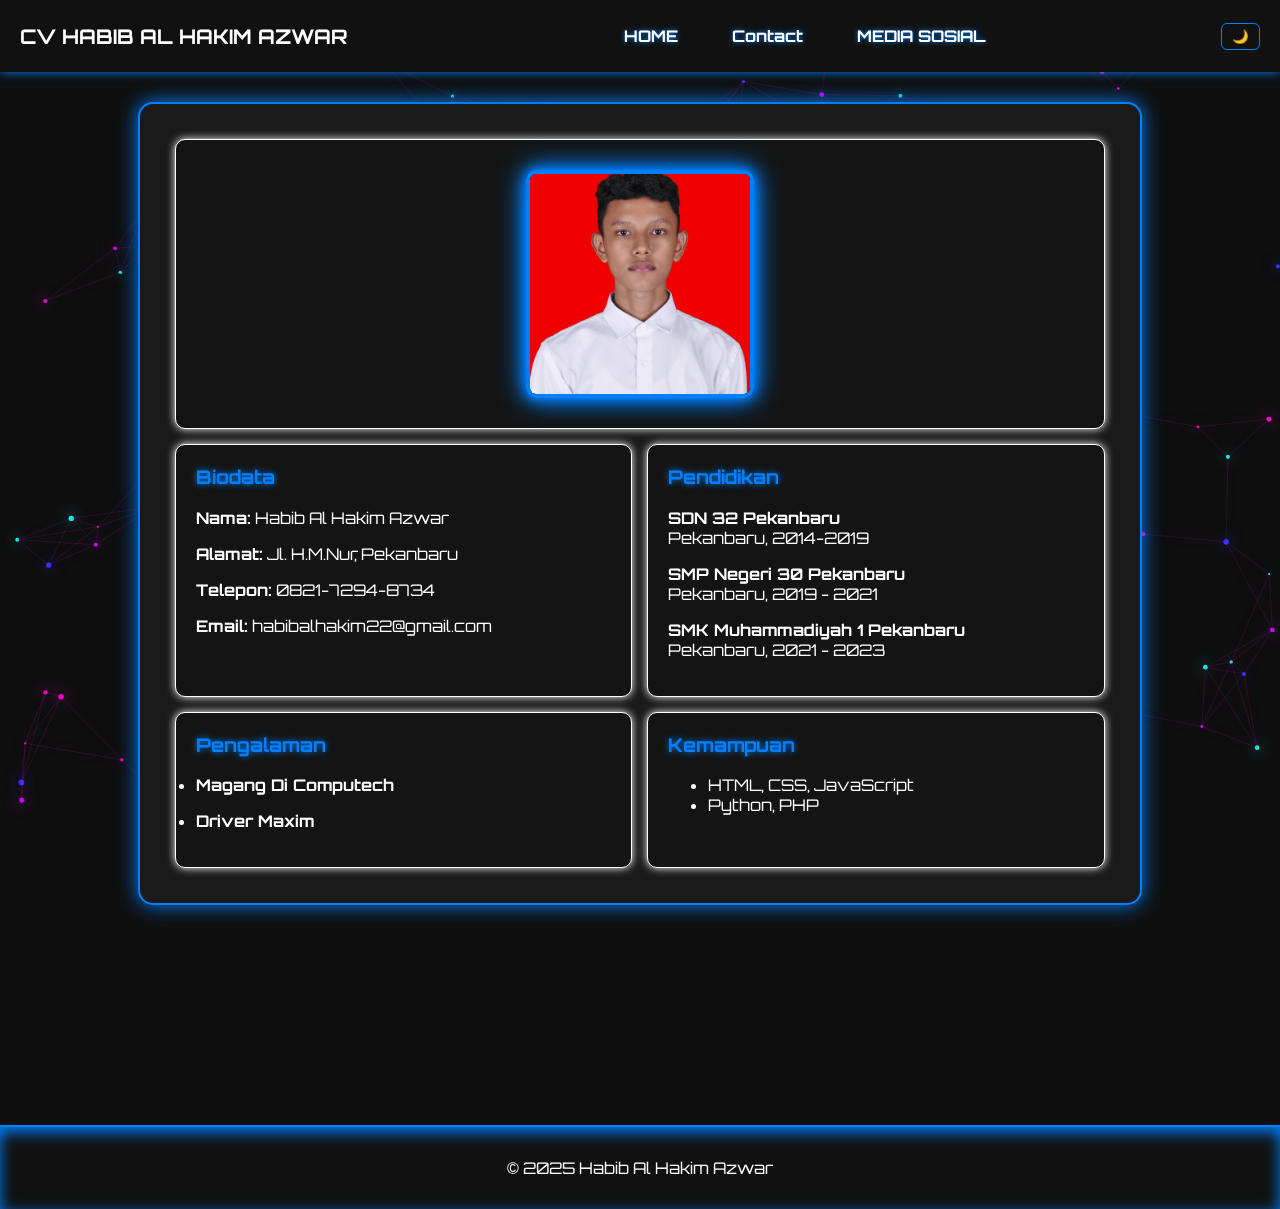
<file: index.html>
<!DOCTYPE html>
<html lang="id">
<head>
  <meta charset="UTF-8" />
  <meta name="viewport" content="width=device-width, initial-scale=1.0" />
  <title>Curriculum Vitae</title>
  <link rel="stylesheet" href="style.css" />
</head>
<body>
  <canvas id="neonParticles"></canvas>

  <!-- Navbar -->
  <nav class="navbar top-nav">
    <div class="logo">CV HABIB AL HAKIM AZWAR</div>
    <div id="menuToggle" class="menu-toggle">☰</div>
    <ul class="nav-links" id="navLinks">
      <li><a href="home.html">HOME</a></li>
      <li><a href="hubungi saya.html">Contact</a></li>
      <li><a href="media sosial.html">MEDIA SOSIAL</a></li>
    </ul>
    <button id="darkModeToggle" class="dark-toggle">🌙</button>
  </nav>

  <!-- Konten CV -->
  <div class="container">
    <div class="card">
      <table class="cv-table">
        <tr class="photo-row">
          <td colspan="2">
            <div class="photo-wrapper">
              <div class="neon-frame">
                <img src="images/FOTOSAYA.JPG" alt="Foto" class="photo" />
              </div>
            </div>
          </td>
        </tr>
        <tr>
          <td class="section">
            <h3>Biodata</h3>
            <p><strong>Nama:</strong> Habib Al Hakim Azwar</p>
            <p><strong>Alamat:</strong> Jl. H.M.Nur, Pekanbaru</p>
            <p><strong>Telepon:</strong> 0821-7294-8734</p>
            <p><strong>Email:</strong> habibalhakim22@gmail.com</p>
          </td>
          <td class="section">
            <h3>Pendidikan</h3>
            <p><strong>SDN 32 Pekanbaru</strong><br>Pekanbaru, 2014-2019</p>
            <p><strong>SMP Negeri 30 Pekanbaru</strong><br>Pekanbaru, 2019 - 2021</p>
            <p><strong>SMK Muhammadiyah 1 Pekanbaru</strong><br>Pekanbaru, 2021 - 2023</p>
          </td>
        </tr>
        <tr>
          <td class="section">
            <h3>Pengalaman</h3>
            <p><strong><li>Magang Di Computech</li></strong></p>
            <p><strong><li>Driver Maxim</li></strong></p>
          </td>
          <td class="section">
            <h3>Kemampuan</h3>
            <ul>
              <li>HTML, CSS, JavaScript</li>
              <li>Python, PHP</li>
            </ul>
          </td>
        </tr>
      </table>
    </div>
  </div>

  <footer>
    <p>&copy; 2025 Habib Al Hakim Azwar</p>
  </footer>

  <!-- Script Neon Particles + Interaksi -->
  <script>
    const canvas = document.getElementById("neonParticles");
    const ctx = canvas.getContext("2d");
    canvas.width = window.innerWidth;
    canvas.height = window.innerHeight;

    let particlesArray = [];
    const colors = ["#ff00cc", "#00ffe5", "#3333ff", "#cc00ff"];

    class Particle {
      constructor() {
        this.x = Math.random() * canvas.width;
        this.y = Math.random() * canvas.height;
        this.size = Math.random() * 2 + 1;
        this.speedX = Math.random() * 1.5 - 0.75;
        this.speedY = Math.random() * 1.5 - 0.75;
        this.color = colors[Math.floor(Math.random() * colors.length)];
      }

      update() {
        this.x += this.speedX;
        this.y += this.speedY;
        if (this.x <= 0 || this.x >= canvas.width) this.speedX *= -1;
        if (this.y <= 0 || this.y >= canvas.height) this.speedY *= -1;
      }

      draw() {
        ctx.beginPath();
        ctx.arc(this.x, this.y, this.size, 0, Math.PI * 2);
        ctx.fillStyle = this.color;
        ctx.shadowBlur = 15;
        ctx.shadowColor = this.color;
        ctx.fill();
      }
    }

    function connectParticles() {
      for (let a = 0; a < particlesArray.length; a++) {
        for (let b = a + 1; b < particlesArray.length; b++) {
          const dx = particlesArray[a].x - particlesArray[b].x;
          const dy = particlesArray[a].y - particlesArray[b].y;
          const distance = Math.sqrt(dx * dx + dy * dy);
          if (distance < 100) {
            ctx.beginPath();
            ctx.strokeStyle = "#ff00cc44";
            ctx.lineWidth = 0.5;
            ctx.moveTo(particlesArray[a].x, particlesArray[a].y);
            ctx.lineTo(particlesArray[b].x, particlesArray[b].y);
            ctx.stroke();
          }
        }
      }
    }

    function init() {
      particlesArray = [];
      const total = Math.floor((canvas.width * canvas.height) / 9000);
      for (let i = 0; i < total; i++) {
        particlesArray.push(new Particle());
      }
    }

    function animate() {
      ctx.clearRect(0, 0, canvas.width, canvas.height);
      for (let particle of particlesArray) {
        particle.update();
        particle.draw();
      }
      connectParticles();
      requestAnimationFrame(animate);
    }

    window.addEventListener("resize", () => {
      canvas.width = window.innerWidth;
      canvas.height = window.innerHeight;
      init();
    });

    document.getElementById("menuToggle").addEventListener("click", () => {
      document.getElementById("navLinks").classList.toggle("active");
    });

    // Cek status dark mode saat halaman dimuat
    document.addEventListener("DOMContentLoaded", () => {
      if (localStorage.getItem("mode") === "dark") {
        document.body.classList.add("dark");
      }
    });

    // Tombol dark mode toggle
    document.getElementById("darkModeToggle").addEventListener("click", () => {
      document.body.classList.toggle("dark");

      // Simpan status dark mode ke localStorage
      if (document.body.classList.contains("dark")) {
        localStorage.setItem("mode", "dark");
      } else {
        localStorage.setItem("mode", "light");
      }
    });

    init();
    animate();
  </script>
</body>
</html>
</file>
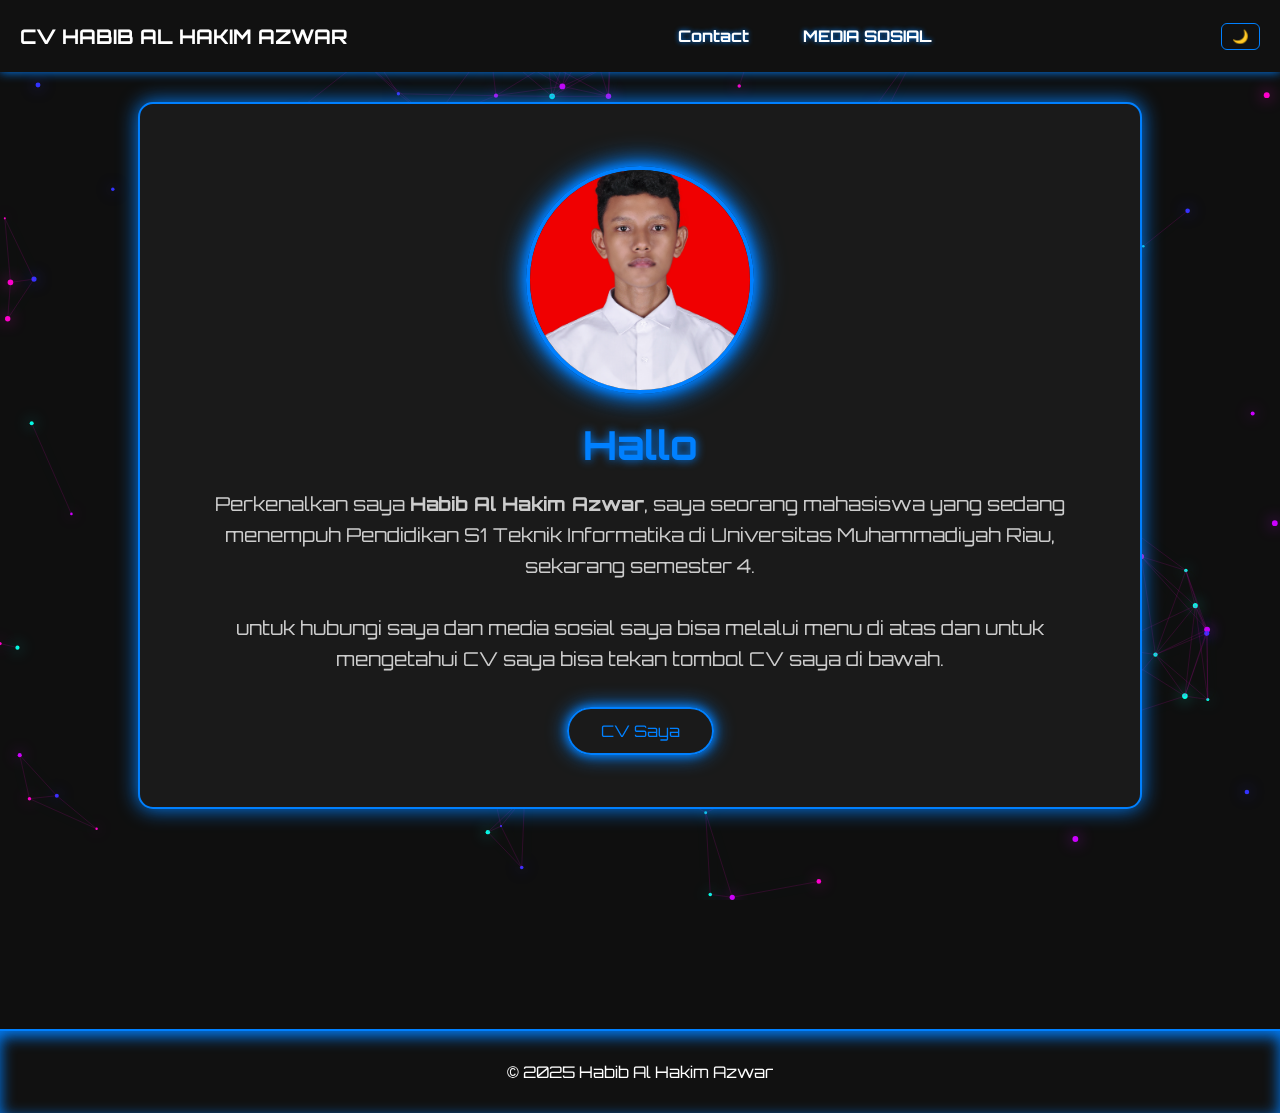
<file: home.html>
<!DOCTYPE html>
<html lang="id">
<head>
  <meta charset="UTF-8" />
  <meta name="viewport" content="width=device-width, initial-scale=1.0" />
  <title>Home - Habib Al Hakim Azwar</title>
  <link rel="stylesheet" href="style.css" />
</head>
<body>
  <canvas id="neonParticles"></canvas>

  <!-- Navbar -->
  <nav class="navbar top-nav">
    <div class="logo">CV HABIB AL HAKIM AZWAR</div>
    <div id="menuToggle" class="menu-toggle">☰</div>
    <ul class="nav-links" id="navLinks">
      <li><a href="hubungi saya.html">Contact</a></li>
      <li><a href="media sosial.html">MEDIA SOSIAL</a></li>
    </ul>
    <button id="darkModeToggle" class="dark-toggle">🌙</button>
  </nav>

  <!-- Konten Home -->
  <div class="container">
    <div class="card">
      <div class="home-content">
        <div class="photo-wrapper">
          <div class="neon-frame-circle">
            <img src="images/_DSC0113_073123.JPG" alt="Foto Profil" class="photo" />
          </div>
        </div>
        <h1 class="home-title">Hallo</h1>
        <p class="home-desc">Perkenalkan saya <strong>Habib Al Hakim Azwar</strong>, saya seorang mahasiswa yang sedang menempuh Pendidikan S1 Teknik Informatika di Universitas Muhammadiyah Riau, sekarang semester 4.</p>
        <p class="home-desc">untuk hubungi saya dan media sosial saya bisa melalui menu di atas dan untuk mengetahui CV saya bisa tekan tombol CV saya di bawah.</p>
        <a href="index.html" class="btn-neon">CV Saya</a>
      </div>
    </div>
  </div>

  <footer>
    <p>&copy; 2025 Habib Al Hakim Azwar</p>
  </footer>

  <!-- Script Neon Particles + Interaksi -->
  <script>
    const canvas = document.getElementById("neonParticles");
    const ctx = canvas.getContext("2d");
    canvas.width = window.innerWidth;
    canvas.height = window.innerHeight;

    let particlesArray = [];
    const colors = ["#ff00cc", "#00ffe5", "#3333ff", "#cc00ff"];

    class Particle {
      constructor() {
        this.x = Math.random() * canvas.width;
        this.y = Math.random() * canvas.height;
        this.size = Math.random() * 2 + 1;
        this.speedX = Math.random() * 1.5 - 0.75;
        this.speedY = Math.random() * 1.5 - 0.75;
        this.color = colors[Math.floor(Math.random() * colors.length)];
      }

      update() {
        this.x += this.speedX;
        this.y += this.speedY;
        if (this.x <= 0 || this.x >= canvas.width) this.speedX *= -1;
        if (this.y <= 0 || this.y >= canvas.height) this.speedY *= -1;
      }

      draw() {
        ctx.beginPath();
        ctx.arc(this.x, this.y, this.size, 0, Math.PI * 2);
        ctx.fillStyle = this.color;
        ctx.shadowBlur = 15;
        ctx.shadowColor = this.color;
        ctx.fill();
      }
    }

    function connectParticles() {
      for (let a = 0; a < particlesArray.length; a++) {
        for (let b = a + 1; b < particlesArray.length; b++) {
          const dx = particlesArray[a].x - particlesArray[b].x;
          const dy = particlesArray[a].y - particlesArray[b].y;
          const distance = Math.sqrt(dx * dx + dy * dy);
          if (distance < 100) {
            ctx.beginPath();
            ctx.strokeStyle = "#ff00cc44";
            ctx.lineWidth = 0.5;
            ctx.moveTo(particlesArray[a].x, particlesArray[a].y);
            ctx.lineTo(particlesArray[b].x, particlesArray[b].y);
            ctx.stroke();
          }
        }
      }
    }

    function init() {
      particlesArray = [];
      const total = Math.floor((canvas.width * canvas.height) / 9000);
      for (let i = 0; i < total; i++) {
        particlesArray.push(new Particle());
      }
    }

    function animate() {
      ctx.clearRect(0, 0, canvas.width, canvas.height);
      for (let particle of particlesArray) {
        particle.update();
        particle.draw();
      }
      connectParticles();
      requestAnimationFrame(animate);
    }

    window.addEventListener("resize", () => {
      canvas.width = window.innerWidth;
      canvas.height = window.innerHeight;
      init();
    });

    document.getElementById("menuToggle").addEventListener("click", () => {
      document.getElementById("navLinks").classList.toggle("active");
    });

    // Cek status dark mode saat halaman dimuat
    document.addEventListener("DOMContentLoaded", () => {
      if (localStorage.getItem("mode") === "dark") {
        document.body.classList.add("dark");
      }
    });

    // Tombol dark mode toggle
    document.getElementById("darkModeToggle").addEventListener("click", () => {
      document.body.classList.toggle("dark");

      // Simpan status dark mode ke localStorage
      if (document.body.classList.contains("dark")) {
        localStorage.setItem("mode", "dark");
      } else {
        localStorage.setItem("mode", "light");
      }
    });

    init();
    animate();
  </script>
</body>
</html>
</file>
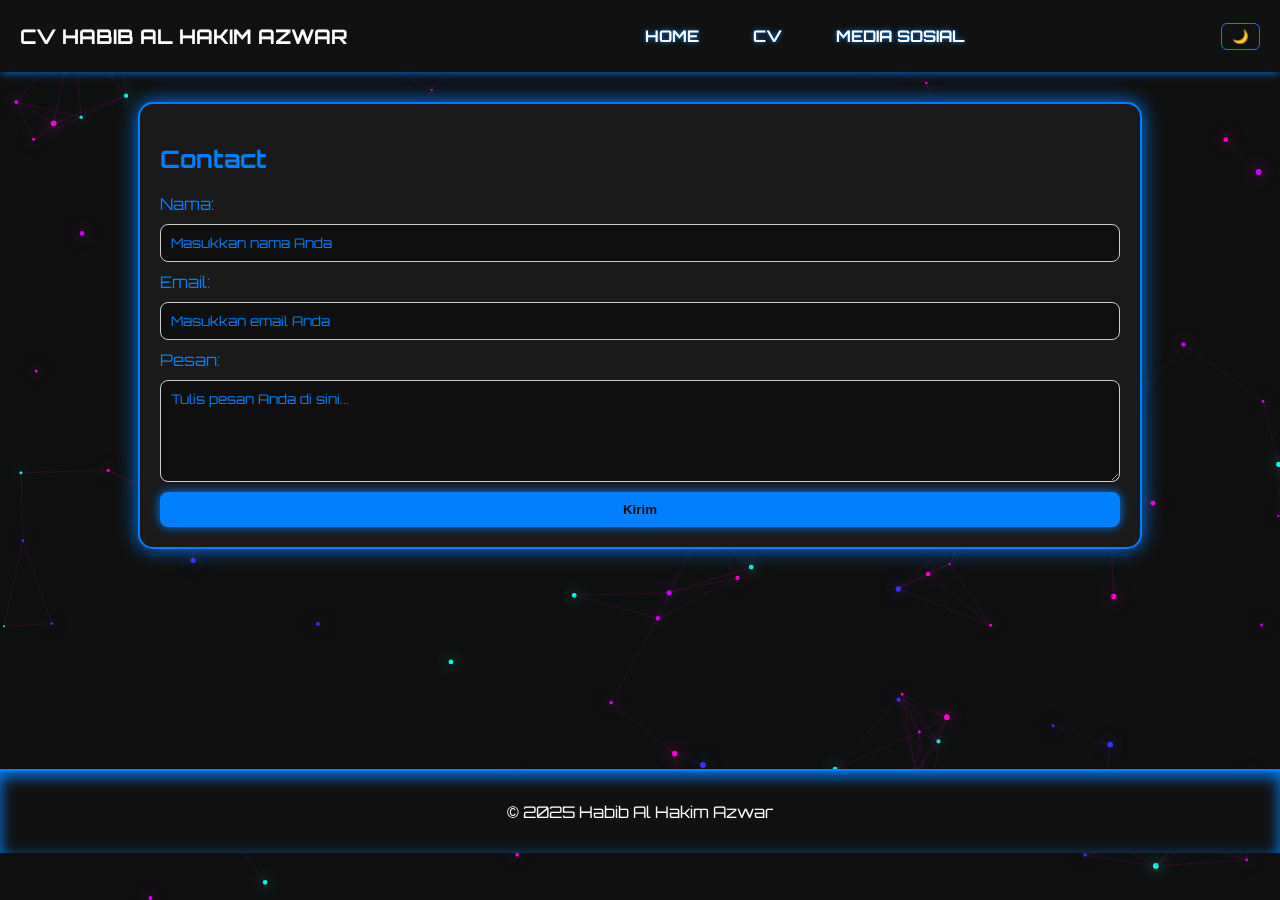
<file: hubungi saya.html>
<!DOCTYPE html>
<html lang="id">
<head>
  <meta charset="UTF-8" />
  <meta name="viewport" content="width=device-width, initial-scale=1.0"/>
  <title>Contact</title>
  <link rel="stylesheet" href="style.css" />
</head>
<body>
  <canvas id="neonParticles"></canvas>

  <!-- Navbar -->
  <nav class="navbar top-nav">
    <div class="logo">CV HABIB AL HAKIM AZWAR</div>
    <div id="menuToggle" class="menu-toggle">☰</div>
    <ul class="nav-links" id="navLinks">
      <li><a href="home.html">HOME</a></li>
      <li><a href="index.html">CV</a></li>
      <li><a href="media sosial.html">MEDIA SOSIAL</a></li>
    </ul>
    <button id="darkModeToggle" class="dark-toggle">🌙</button>
  </nav>

  <!-- Form Kontak -->
  <div class="container">
    <div class="card">
      <h2>Contact</h2>
      <form class="contact-form" action="https://formspree.io/f/xdkgrwkl" method="POST">
        
        <label for="nama">Nama:</label>
        <input type="text" id="nama" name="nama" placeholder="Masukkan nama Anda" required />

        <label for="email">Email:</label>
        <input type="email" id="email" name="email" placeholder="Masukkan email Anda" required />

        <label for="pesan">Pesan:</label>
        <textarea id="pesan" name="pesan" rows="5" placeholder="Tulis pesan Anda di sini..." required></textarea>

        <button type="submit">Kirim</button>
      </form>
    </div>
  </div>

  <footer>
    <p>&copy; 2025 Habib Al Hakim Azwar</p>
  </footer>

  <!-- Script Neon Particles + Dark Mode -->
  <script>
    const canvas = document.getElementById("neonParticles");
    const ctx = canvas.getContext("2d");
    canvas.width = window.innerWidth;
    canvas.height = window.innerHeight;

    let particlesArray = [];
    const colors = ["#ff00cc", "#00ffe5", "#3333ff", "#cc00ff"];

    class Particle {
      constructor() {
        this.x = Math.random() * canvas.width;
        this.y = Math.random() * canvas.height;
        this.size = Math.random() * 2 + 1;
        this.speedX = Math.random() * 1.5 - 0.75;
        this.speedY = Math.random() * 1.5 - 0.75;
        this.color = colors[Math.floor(Math.random() * colors.length)];
      }

      update() {
        this.x += this.speedX;
        this.y += this.speedY;
        if (this.x <= 0 || this.x >= canvas.width) this.speedX *= -1;
        if (this.y <= 0 || this.y >= canvas.height) this.speedY *= -1;
      }

      draw() {
        ctx.beginPath();
        ctx.arc(this.x, this.y, this.size, 0, Math.PI * 2);
        ctx.fillStyle = this.color;
        ctx.shadowBlur = 15;
        ctx.shadowColor = this.color;
        ctx.fill();
      }
    }

    function connectParticles() {
      for (let a = 0; a < particlesArray.length; a++) {
        for (let b = a + 1; b < particlesArray.length; b++) {
          const dx = particlesArray[a].x - particlesArray[b].x;
          const dy = particlesArray[a].y - particlesArray[b].y;
          const distance = Math.sqrt(dx * dx + dy * dy);
          if (distance < 100) {
            ctx.beginPath();
            ctx.strokeStyle = "#ff00cc44";
            ctx.lineWidth = 0.5;
            ctx.moveTo(particlesArray[a].x, particlesArray[a].y);
            ctx.lineTo(particlesArray[b].x, particlesArray[b].y);
            ctx.stroke();
          }
        }
      }
    }

    function init() {
      particlesArray = [];
      const total = Math.floor((canvas.width * canvas.height) / 9000);
      for (let i = 0; i < total; i++) {
        particlesArray.push(new Particle());
      }
    }

    function animate() {
      ctx.clearRect(0, 0, canvas.width, canvas.height);
      for (let particle of particlesArray) {
        particle.update();
        particle.draw();
      }
      connectParticles();
      requestAnimationFrame(animate);
    }

    window.addEventListener("resize", () => {
      canvas.width = window.innerWidth;
      canvas.height = window.innerHeight;
      init();
    });

    document.getElementById("menuToggle").addEventListener("click", () => {
      document.getElementById("navLinks").classList.toggle("active");
    });

    // Dark mode persist
    document.addEventListener("DOMContentLoaded", () => {
      if (localStorage.getItem("mode") === "dark") {
        document.body.classList.add("dark");
      }
    });

    document.getElementById("darkModeToggle").addEventListener("click", () => {
      document.body.classList.toggle("dark");
      if (document.body.classList.contains("dark")) {
        localStorage.setItem("mode", "dark");
      } else {
        localStorage.setItem("mode", "light");
      }
    });

    init();
    animate();
  </script>
</body>
</html>
</file>
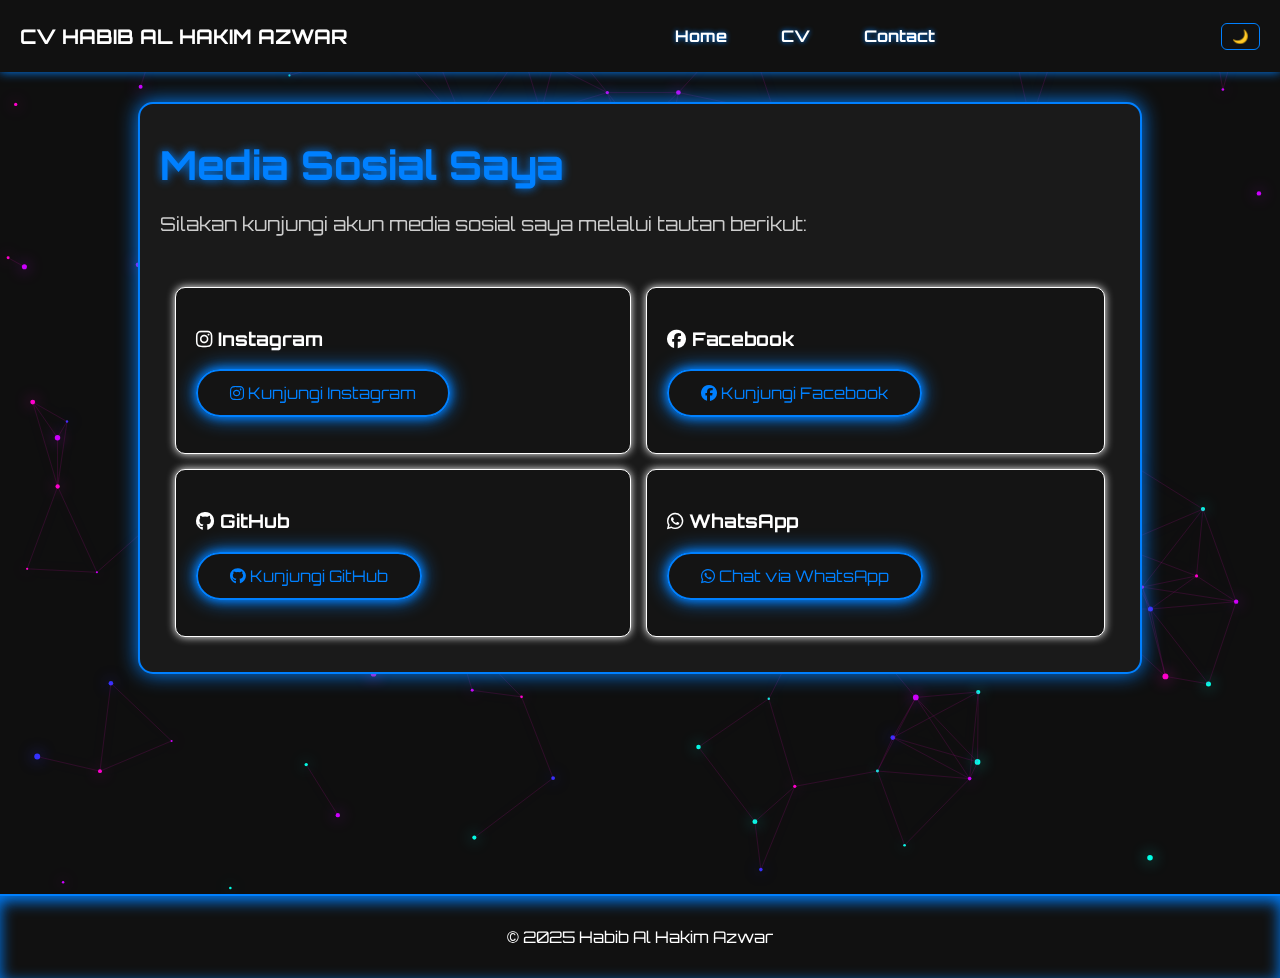
<file: media sosial.html>
<!DOCTYPE html>
<html lang="id">
<head>
  <meta charset="UTF-8" />
  <meta name="viewport" content="width=device-width, initial-scale=1.0" />
  <title>Media Sosial - Habib Al Hakim Azwar</title>
  <link rel="stylesheet" href="style.css" />
  <link rel="stylesheet" href="https://cdnjs.cloudflare.com/ajax/libs/font-awesome/6.5.0/css/all.min.css" />
</head>
<body>
  <canvas id="neonParticles"></canvas>

  <!-- Navbar -->
  <nav class="navbar top-nav">
    <div class="logo">CV HABIB AL HAKIM AZWAR</div>
    <div id="menuToggle" class="menu-toggle">☰</div>
    <ul class="nav-links" id="navLinks">
      <li><a href="home.html">Home</a></li>
      <li><a href="index.html">CV</a></li>
      <li><a href="hubungi saya.html">Contact</a></li>
    </ul>
    <button id="darkModeToggle" class="dark-toggle">🌙</button>
  </nav>

  <!-- Konten Media Sosial -->
  <div class="container">
    <div class="card">
      <h1 class="home-title">Media Sosial Saya</h1>
      <p class="home-desc">Silakan kunjungi akun media sosial saya melalui tautan berikut:</p>

      <table class="cv-table">
        <tr>
          <td>
            <h3><i class="fab fa-instagram"></i> Instagram</h3>
            <p><a href="https://www.instagram.com/habibalhakim45?igsh=MWk2amhieW90aXozeQ==" target="_blank" class="btn-neon">
              <i class="fab fa-instagram"></i> Kunjungi Instagram
            </a></p>
          </td>
          <td>
            <h3><i class="fab fa-facebook"></i> Facebook</h3>
            <p><a href="https://www.facebook.com/share/16U37xKrqh/" target="_blank" class="btn-neon">
              <i class="fab fa-facebook"></i> Kunjungi Facebook
            </a></p>
          </td>
        </tr>
        <tr>
          <td>
            <h3><i class="fab fa-github"></i> GitHub</h3>
            <p><a href="https://github.com/Habib225522" target="_blank" class="btn-neon">
              <i class="fab fa-github"></i> Kunjungi GitHub
            </a></p>
          </td>
          <td>
            <h3><i class="fab fa-whatsapp"></i> WhatsApp</h3>
            <p><a href="https://wa.me/qr/WBWWL22WO5WBL1" target="_blank" class="btn-neon">
              <i class="fab fa-whatsapp"></i> Chat via WhatsApp
            </a></p>
          </td>
        </tr>
      </table>
    </div>
  </div>

  <footer>
    <p>&copy; 2025 Habib Al Hakim Azwar</p>
  </footer>

  <!-- Script Partikel & Dark Mode -->
  <script>
    const canvas = document.getElementById("neonParticles");
    const ctx = canvas.getContext("2d");
    canvas.width = window.innerWidth;
    canvas.height = window.innerHeight;

    let particlesArray = [];
    const colors = ["#ff00cc", "#00ffe5", "#3333ff", "#cc00ff"];

    class Particle {
      constructor() {
        this.x = Math.random() * canvas.width;
        this.y = Math.random() * canvas.height;
        this.size = Math.random() * 2 + 1;
        this.speedX = Math.random() * 1.5 - 0.75;
        this.speedY = Math.random() * 1.5 - 0.75;
        this.color = colors[Math.floor(Math.random() * colors.length)];
      }

      update() {
        this.x += this.speedX;
        this.y += this.speedY;
        if (this.x <= 0 || this.x >= canvas.width) this.speedX *= -1;
        if (this.y <= 0 || this.y >= canvas.height) this.speedY *= -1;
      }

      draw() {
        ctx.beginPath();
        ctx.arc(this.x, this.y, this.size, 0, Math.PI * 2);
        ctx.fillStyle = this.color;
        ctx.shadowBlur = 15;
        ctx.shadowColor = this.color;
        ctx.fill();
      }
    }

    function connectParticles() {
      for (let a = 0; a < particlesArray.length; a++) {
        for (let b = a + 1; b < particlesArray.length; b++) {
          const dx = particlesArray[a].x - particlesArray[b].x;
          const dy = particlesArray[a].y - particlesArray[b].y;
          const distance = Math.sqrt(dx * dx + dy * dy);
          if (distance < 100) {
            ctx.beginPath();
            ctx.strokeStyle = "#ff00cc44";
            ctx.lineWidth = 0.5;
            ctx.moveTo(particlesArray[a].x, particlesArray[a].y);
            ctx.lineTo(particlesArray[b].x, particlesArray[b].y);
            ctx.stroke();
          }
        }
      }
    }

    function init() {
      particlesArray = [];
      const total = Math.floor((canvas.width * canvas.height) / 9000);
      for (let i = 0; i < total; i++) {
        particlesArray.push(new Particle());
      }
    }

    function animate() {
      ctx.clearRect(0, 0, canvas.width, canvas.height);
      for (let particle of particlesArray) {
        particle.update();
        particle.draw();
      }
      connectParticles();
      requestAnimationFrame(animate);
    }

    window.addEventListener("resize", () => {
      canvas.width = window.innerWidth;
      canvas.height = window.innerHeight;
      init();
    });

    document.getElementById("menuToggle").addEventListener("click", () => {
      document.getElementById("navLinks").classList.toggle("active");
    });

    document.addEventListener("DOMContentLoaded", () => {
      if (localStorage.getItem("mode") === "dark") {
        document.body.classList.add("dark");
      }
    });

    document.getElementById("darkModeToggle").addEventListener("click", () => {
      document.body.classList.toggle("dark");
      localStorage.setItem("mode", document.body.classList.contains("dark") ? "dark" : "light");
    });

    init();
    animate();
  </script>
</body>
</html>
</file>
<file: style.css>
@import url('https://fonts.googleapis.com/css2?family=Orbitron:wght@500&display=swap');

/* ==================== GLOBAL ==================== */
body {
  margin: 0;
  padding: 0;
  font-family: 'Orbitron', sans-serif;
  background: #0f0f0f;
  color: #0080ff;
  overflow-x: hidden;
  transition: background 0.4s ease, color 0.4s ease;
}

body.dark {
  background: #ffffff;
  color: #000000;
}

#neonParticles {
  position: fixed;
  top: 0;
  left: 0;
  z-index: -1;
  width: 100vw;
  height: 100vh;
  background: transparent;
  pointer-events: none;
}

/* ==================== NAVBAR ==================== */
.navbar {
  display: flex;
  align-items: center;
  justify-content: space-between;
  background: #111;
  padding: 10px 20px;
  color: white;
  box-shadow: 0 0 10px #0080ff;
  position: sticky;
  top: 0;
  z-index: 999;
}

.logo {
  font-weight: bold;
  font-size: 20px;
}

.menu-toggle {
  font-size: 28px;
  cursor: pointer;
  display: none;
}

.nav-links {
  list-style: none;
  display: flex;
  gap: 20px;
}

.top-nav a {
  color: white;
  text-decoration: none;
  font-weight: bold;
  padding: 8px 16px;
  border: 1px solid transparent;
  border-radius: 8px;
  transition: all 0.3s ease;
  text-shadow: 0 0 5px #0080ff;
}

.top-nav a:hover {
  color: #0080ff;
  border-color: #0080ff;
  background-color: rgba(0, 0, 0, 0.3);
  transform: scale(1.05);
}

.nav-links li a {
  color: white;
  text-decoration: none;
  transition: 0.3s;
}

.nav-links li a:hover {
  color: #0080ff;
}

/* ==================== DARK MODE BUTTON ==================== */
.dark-toggle {
  background: none;
  border: 1px solid #0080ff;
  color: #0080ff;
  padding: 5px 10px;
  border-radius: 6px;
  cursor: pointer;
}

/* ==================== RESPONSIVE NAVBAR ==================== */
@media (max-width: 768px) {
  .menu-toggle {
    display: block;
  }

  .nav-links {
    display: none;
    flex-direction: column;
    background: #111;
    position: absolute;
    top: 55px;
    right: 20px;
    width: 200px;
    padding: 10px;
    box-shadow: 0 0 10px #0080ff;
  }

  .nav-links.active {
    display: flex;
  }
}

/* ==================== CV PAGE ==================== */
.container {
  max-width: 1000px;
  margin: 30px auto;
  background: #1a1a1a;
  border: 2px solid #0080ff;
  box-shadow: 0 0 20px #0080ff;
  border-radius: 15px;
  overflow: hidden;
  animation: fadeIn 1.2s ease;
}

.card {
  padding: 20px;
}

.cv-table {
  width: 100%;
  border-collapse: separate;
  border-spacing: 15px;
}

.cv-table td {
  background: #141414;
  color: #ffffff;
  padding: 20px;
  border-radius: 10px;
  border: 1px solid #ffffff;
  box-shadow: 0 0 8px #ffffff;
  vertical-align: top;
  transition: transform 0.3s ease, box-shadow 0.3s ease;
}

.cv-table td:hover {
  transform: translateY(-5px);
  box-shadow: 0 0 20px #ffffff;
}

.photo-row {
  text-align: center;
  background: none;
  border: none;
  box-shadow: none;
}

.photo-wrapper {
  display: flex;
  justify-content: center;
  align-items: center;
  padding: 10px 0;
}

.neon-frame {
  width: 220px;
  height: 220px;
  border: 4px solid #0080ff;
  border-radius: 10px;
  box-shadow: 0 0 10px #0080ff, 0 0 20px #0080ff, 0 0 30px #0080ff;
  overflow: hidden;
  display: flex;
  justify-content: center;
  align-items: center;
}

/* Kalau mau frame bulat gunakan kelas ini */
.neon-frame-circle {
  width: 220px;
  height: 220px;
  border: 4px solid #0080ff;
  border-radius: 50%;
  box-shadow: 0 0 10px #0080ff, 0 0 20px #0080ff, 0 0 30px #0080ff;
  overflow: hidden;
  display: flex;
  justify-content: center;
  align-items: center;
}

.photo {
  width: 100%;
  height: 100%;
  object-fit: cover;
  border-radius: 6px;
}

.section h3 {
  color: #0080ff;
  margin-top: 0;
  text-shadow: 0 0 6px #0080ff;
}

/* ==================== HOME PAGE ==================== */
.home-content {
  text-align: center;
  padding: 2rem;
}

.home-title {
  font-size: 2.5rem;
  margin: 1rem 0;
  color: #0080ff;
  text-shadow: 0 0 10px #0080ff;
}

.home-desc {
  font-size: 1.2rem;
  margin-bottom: 2rem;
  color: #ccc;
  line-height: 1.6;
}

.btn-neon {
  display: inline-block;
  padding: 0.75rem 2rem;
  border: 2px solid #0080ff;
  color: #0080ff;
  text-decoration: none;
  border-radius: 30px;
  box-shadow: 0 0 10px #0080ff, 0 0 20px #0080ff;
  transition: 0.3s ease;
}

.btn-neon:hover {
  background: #0080ff;
  color: #0f0f0f;
  box-shadow: 0 0 20px #0080ff, 0 0 30px #0080ff;
}

.profile-photo {
  width: 200px;
  height: 200px;
  object-fit: cover;
  border-radius: 50%;
  border: 4px solid #0080ff;
  box-shadow: 0 0 15px #0080ff;
}

/* ==================== HUBUNGI SAYA ==================== */
.contact-form {
  display: flex;
  flex-direction: column;
  gap: 10px;
}

.contact-form input,
.contact-form textarea {
  padding: 10px;
  border-radius: 8px;
  border: 1px solid #ccc;
  outline: none;
  font-family: 'Orbitron', sans-serif;
  background: #0f0f0f;
  color: #0080ff;
}

.contact-form input::placeholder,
.contact-form textarea::placeholder {
  color: #0080ff;
}

.contact-form button {
  padding: 10px;
  border: none;
  border-radius: 8px;
  background: #0080ff;
  color: #0f0f0f;
  font-weight: bold;
  cursor: pointer;
  box-shadow: 0 0 10px #0080ff;
  transition: 0.3s;
}

.contact-form button:hover {
  background: #0080ff;
  box-shadow: 0 0 20px #0080ff;
  color: #fff;
}

/* ==================== FOOTER ==================== */
footer {
  margin-top: 220px;
  background: #111;
  color: #ffffff;
  text-align: center;
  padding: 15px;
  border-top: 2px solid #0080ff;
  box-shadow: inset 0 5px 15px #0080ff;
}

/* ==================== ANIMATIONS ==================== */
@keyframes fadeIn {
  from {
    opacity: 0;
    transform: translateY(20px);
  }
  to {
    opacity: 1;
    transform: translateY(0);
  }
}
</file>
